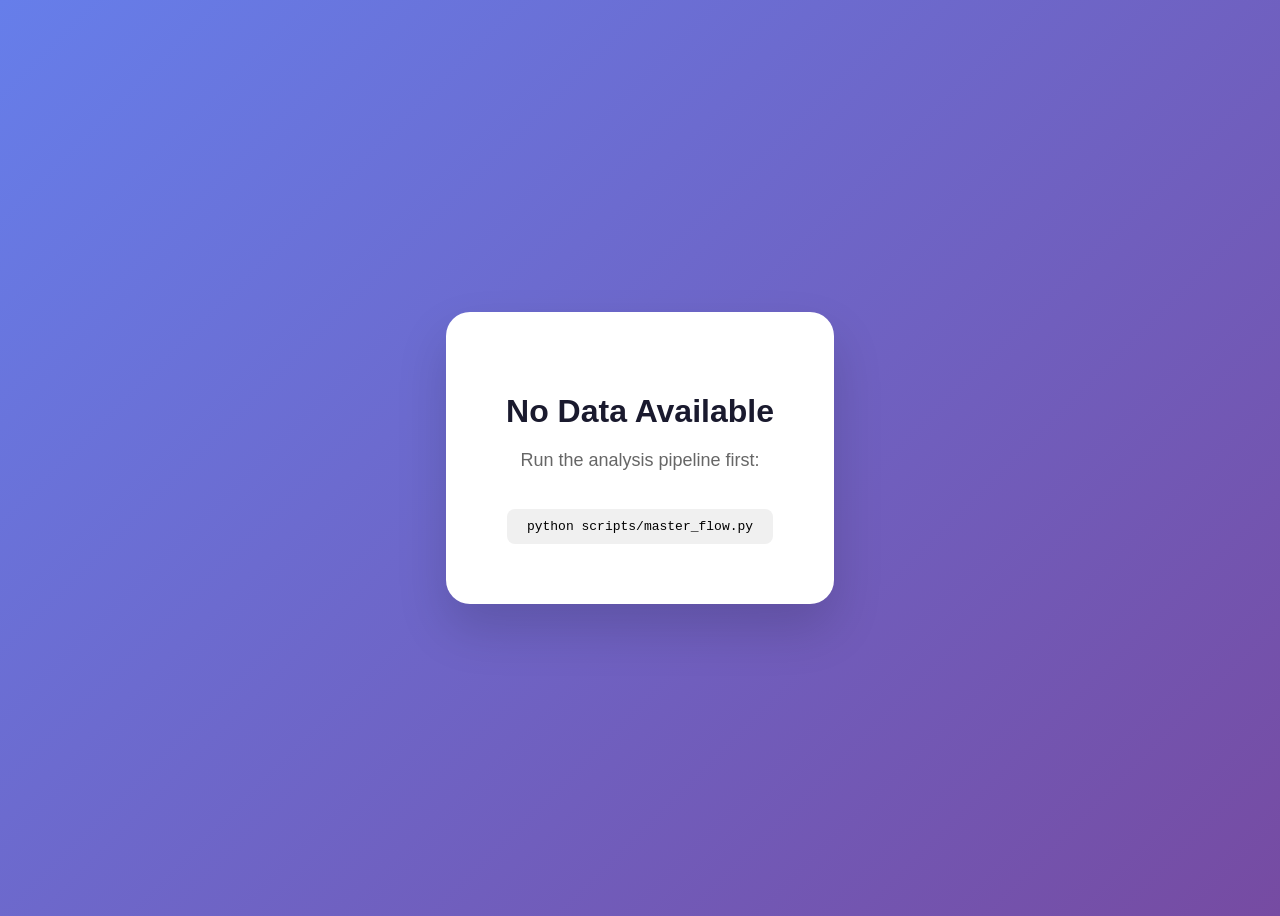
<file: templates/no_data.html>
<!DOCTYPE html>
<html>

<head>
    <style>
        body {
            font-family: 'Inter', sans-serif;
            background: linear-gradient(135deg, #667eea 0%, #764ba2 100%);
            min-height: 100vh;
            display: flex;
            align-items: center;
            justify-content: center;
        }

        .error-card {
            background: white;
            padding: 60px;
            border-radius: 24px;
            text-align: center;
            box-shadow: 0 25px 50px rgba(0, 0, 0, 0.15);
        }

        h1 {
            color: #1a1a2e;
            margin-bottom: 20px;
        }

        p {
            color: #666;
            font-size: 18px;
        }

        code {
            background: #f0f0f0;
            padding: 10px 20px;
            border-radius: 8px;
            display: inline-block;
            margin-top: 20px;
        }
    </style>
</head>

<body>
    <div class="error-card">
        <h1>No Data Available</h1>
        <p>Run the analysis pipeline first:</p>
        <code>python scripts/master_flow.py</code>
    </div>
</body>

</html>
</file>
